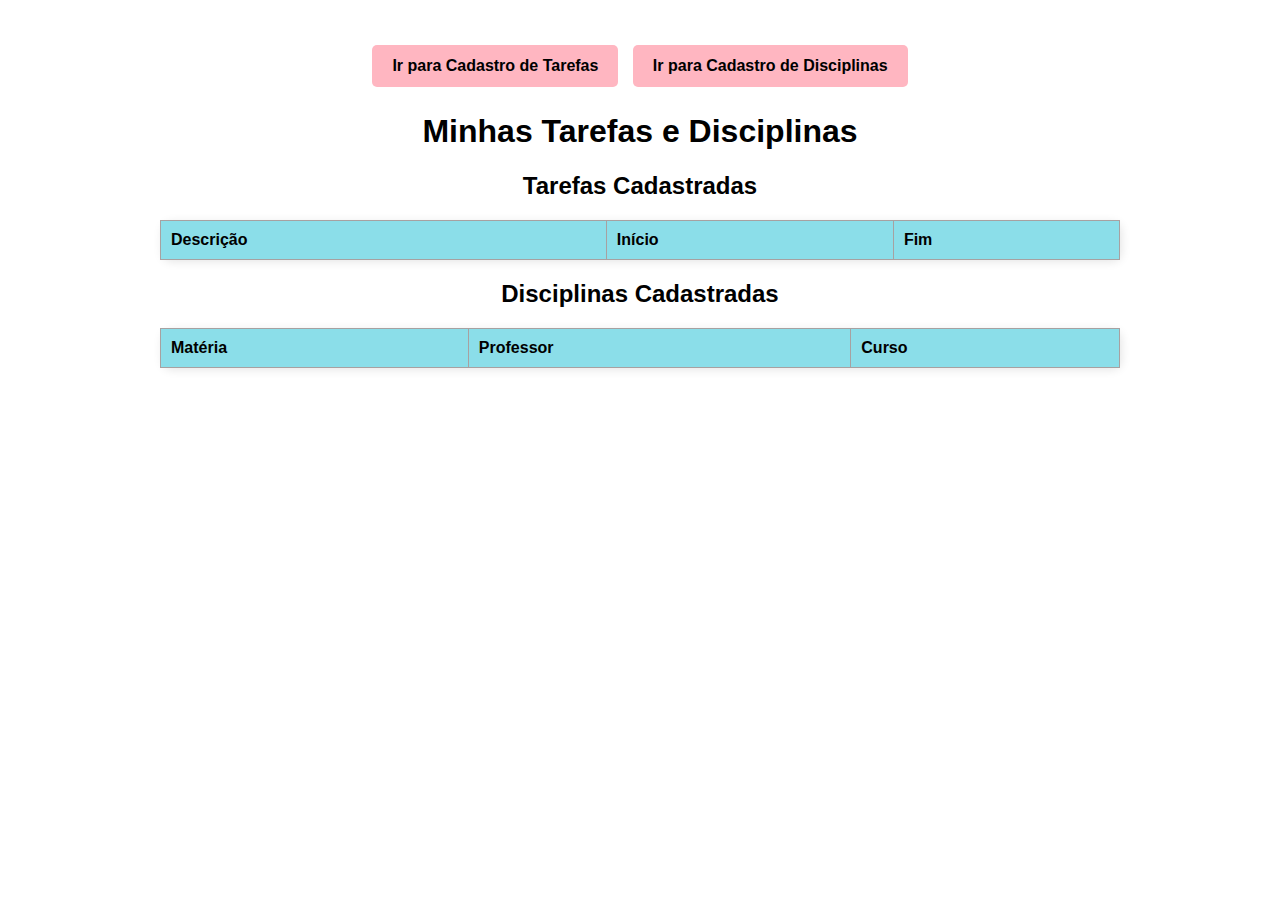
<file: index.html>
<!DOCTYPE html>
<html lang="pt-BR">
<head>
    <meta charset="UTF-8">
    <title>Gerenciador de Tarefas e Disciplinas</title>
    <link rel="stylesheet" href="style.css">
</head>
<body>

    <div class="button-container">
        <a href="cadastro.html">Ir para Cadastro de Tarefas</a>
        <a href="disciplina.html">Ir para Cadastro de Disciplinas</a>
    </div>

    <h1>Minhas Tarefas e Disciplinas</h1>

    <div class="container">
        <h2>Tarefas Cadastradas</h2>
        <table id="tabelaTarefas">
            <tr>
                <th>Descrição</th>
                <th>Início</th>
                <th>Fim</th>
            </tr>
        </table>

        <h2>Disciplinas Cadastradas</h2>
        <table id="tabelaDisciplinas">
            <tr>
                <th>Matéria</th>
                <th>Professor</th>
                <th>Curso</th>
            </tr>
        </table>
    </div>

    <script>
        async function carregarTarefas() {
            const resposta = await fetch("http://localhost:8000/tarefas");
            const tarefas = await resposta.json();
            const tabela = document.getElementById("tabelaTarefas");
            tabela.innerHTML = "<tr><th>Descrição</th><th>Início</th><th>Fim</th></tr>";

            tarefas.forEach(tarefa => {
                const linha = document.createElement("tr");
                linha.innerHTML = `<td>${tarefa.descricao}</td><td>${tarefa.prazoInicial ?? 'não definido'}</td><td>${tarefa.prazoFinal ?? 'não definido'}</td>`;
                tabela.appendChild(linha);
            });
        }

        async function carregarDisciplinas() {
            const resposta = await fetch("http://localhost:8000/disciplinas");
            const disciplinas = await resposta.json();
            const tabela = document.getElementById("tabelaDisciplinas");
            tabela.innerHTML = "<tr><th>Matéria</th><th>Professor</th><th>Curso</th></tr>";

            disciplinas.forEach(d => {
                const linha = document.createElement("tr");
                linha.innerHTML = `<td>${d.materia}</td><td>${d.professor}</td><td>${d.curso}</td>`;
                tabela.appendChild(linha);
            });
        }

        carregarTarefas();
        carregarDisciplinas();
    </script>

</body>
</html>
</file>
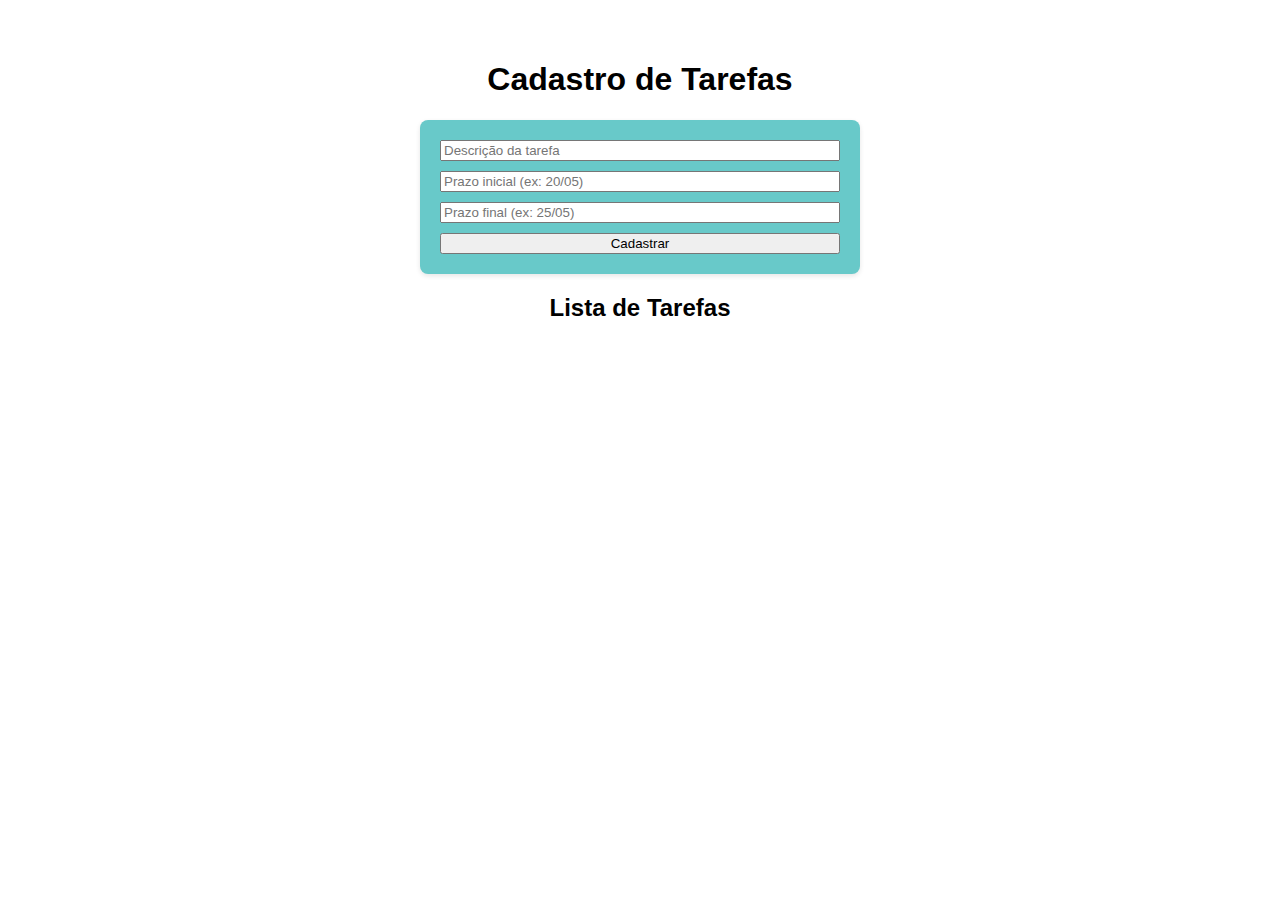
<file: cadastro.html>
<!DOCTYPE html>
<html lang="pt-BR">
<head>
    <meta charset="UTF-8">
    <title>Cadastro de Tarefas</title>
    <link rel="stylesheet" href="style.css">
</head>

<body>
    <h1>Cadastro de Tarefas</h1>

    <form id="formTarefa">
        <input type="text" id="descricao" placeholder="Descrição da tarefa" required>
        <input type="text" id="prazoInicial" placeholder="Prazo inicial (ex: 20/05)" required>
        <input type="text" id="prazoFinal" placeholder="Prazo final (ex: 25/05)" required>
        <button type="submit">Cadastrar</button>
    </form>

    <h2>Lista de Tarefas</h2>
    <ul id="listaTarefas"></ul>

    <script>
        const form = document.getElementById("formTarefa");
        const lista = document.getElementById("listaTarefas");

        async function carregarTarefas() {
            try {
                const resposta = await fetch("http://localhost:8000/tarefas");
                if (!resposta.ok) {
                    throw new Error("Erro ao carregar tarefas");
                }
                const tarefas = await resposta.json();
                lista.innerHTML = "";
                tarefas.forEach(tarefa => {
                    const li = document.createElement("li");
                    li.textContent = `Descrição: ${tarefa.descricao}, Início: ${tarefa.prazoInicial ?? 'não definido'}, Fim: ${tarefa.prazoFinal ?? 'não definido'}`;
                    lista.appendChild(li);
                });
            } catch (erro) {
                console.error("Erro ao buscar tarefas:", erro);
            }
        }

        form.onsubmit = async (event) => {
            event.preventDefault();

            const descricao = document.getElementById("descricao").value.trim();
            const prazoInicial = document.getElementById("prazoInicial").value;
            const prazoFinal = document.getElementById("prazoFinal").value;

            if (!descricao) {
                alert("A descrição é obrigatória!");
                return;
            }

            try {
                const resposta = await fetch("http://localhost:8000/tarefas", {
                    method: "POST",
                    headers: {
                        "Content-Type": "application/json"
                    },
                    body: JSON.stringify({ descricao, prazoInicial, prazoFinal })
                });

                if (resposta.status === 201) {
                    alert("Tarefa cadastrada com sucesso!");
                    form.reset();
                    carregarTarefas();
                } else {
                    const erro = await resposta.json();
                    alert(erro.mensagem || "Erro ao cadastrar a tarefa.");
                }
            } catch (erro) {
                alert("Erro na conexão com o servidor.");
                console.error(erro);
            }
        };

        carregarTarefas();
    </script>
</body>
</html>
</file>
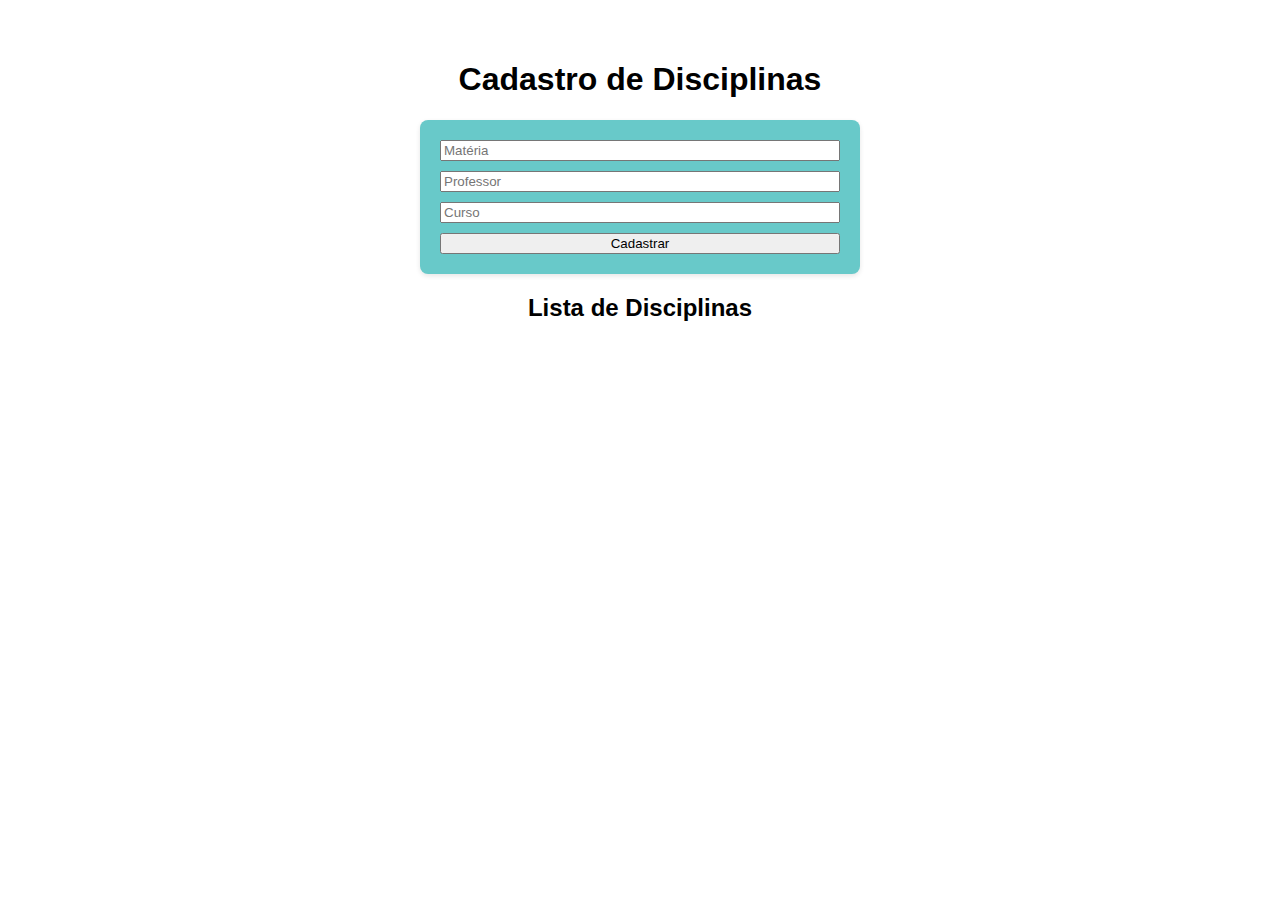
<file: disciplina.html>
<!DOCTYPE html>
<html lang="pt-BR">
<head>
    <meta charset="UTF-8">
    <title>Disciplinas</title>
    <link rel="stylesheet" href="style.css">
</head>
<body>
    <h1>Cadastro de Disciplinas</h1>

    <form id="formDisciplina">
        <input type="text" id="materia" placeholder="Matéria" required>
        <input type="text" id="professor" placeholder="Professor" required>
        <input type="text" id="curso" placeholder="Curso" required>
        <button type="submit">Cadastrar</button>
    </form>

    <h2>Lista de Disciplinas</h2>
    <ul id="listaDisciplinas"></ul>

    <script>
        const form = document.getElementById('formDisciplina');
        const lista = document.getElementById('listaDisciplinas');

        async function carregarDisciplinas() {
            const resposta = await fetch('http://localhost:8000/disciplinas');
            const dados = await resposta.json();

            lista.innerHTML = '';
            dados.forEach(d => {
                const li = document.createElement('li');
                li.textContent = `Matéria: ${d.materia}, Professor: ${d.professor}, Curso: ${d.curso}`;
                lista.appendChild(li);
            });
        }

        form.onsubmit = async (event) => {
            event.preventDefault();

            const materia = document.getElementById('materia').value;
            const professor = document.getElementById('professor').value;
            const curso = document.getElementById('curso').value;

            const resposta = await fetch('http://localhost:8000/disciplinas', {
                method: 'POST',
                headers: { 'Content-Type': 'application/json' },
                body: JSON.stringify({ materia, professor, curso })
            });

            if (resposta.status === 201) {
                alert("Disciplina cadastrada com sucesso!");
                carregarDisciplinas();
                form.reset();
            } else {
                const erro = await resposta.json();
                alert(erro.mensagem);
            }
        };

        carregarDisciplinas();
    </script>
</body>
</html>
</file>
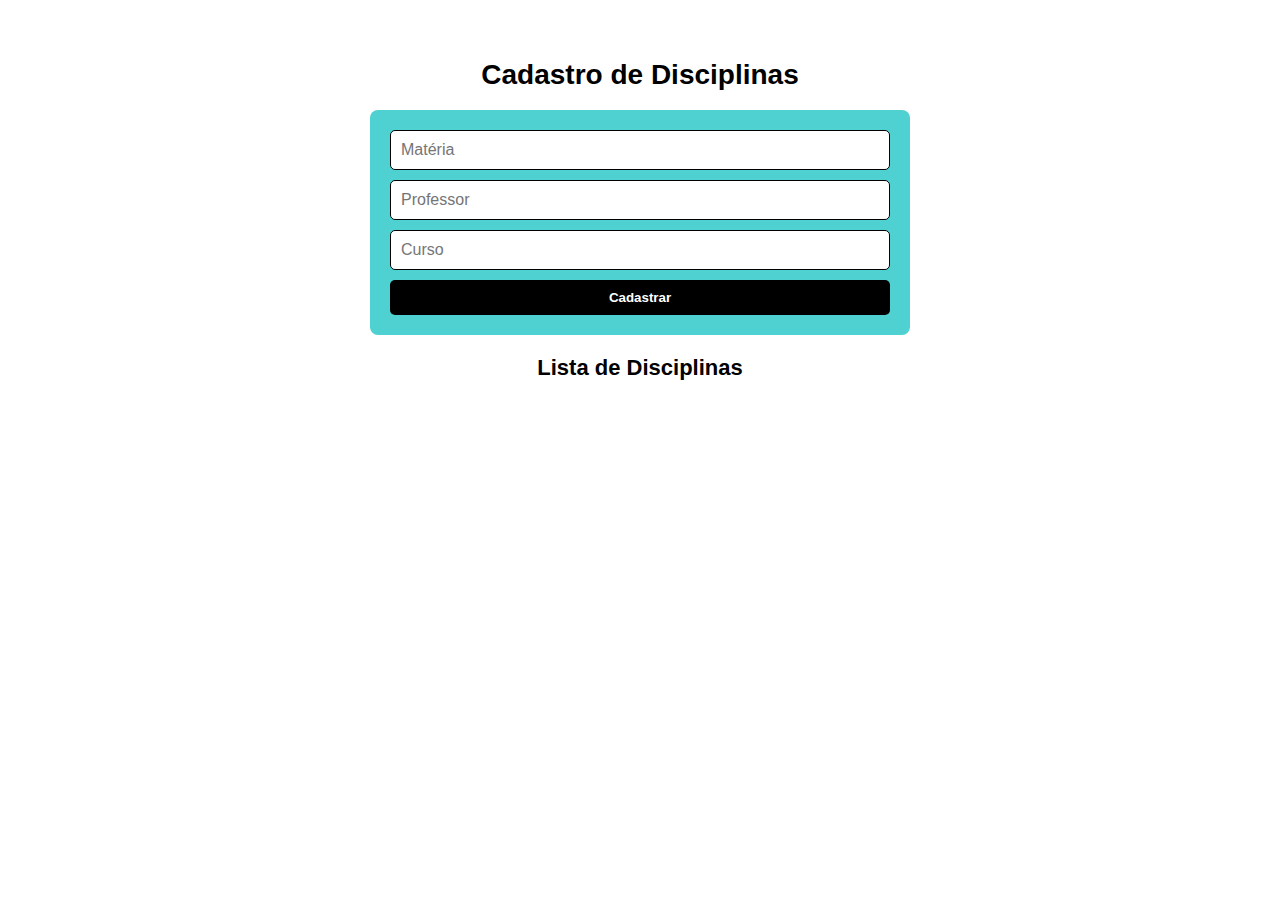
<file: 1023A-backend-main-main/disciplina.html>
<!DOCTYPE html>
<html lang="pt-BR">
<head>
    <meta charset="UTF-8">
    <title>Disciplinas</title>
    <link rel="stylesheet" href="style.css">
</head>
<body>
    <h1>Cadastro de Disciplinas</h1>

    <form id="formDisciplina">
        <input type="text" id="materia" placeholder="Matéria" required>
        <input type="text" id="professor" placeholder="Professor" required>
        <input type="text" id="curso" placeholder="Curso" required>
        <button type="submit">Cadastrar</button>
    </form>

    <h2>Lista de Disciplinas</h2>
    <ul id="listaDisciplinas"></ul>

    <script>
        const form = document.getElementById('formDisciplina');
        const lista = document.getElementById('listaDisciplinas');

        async function carregarDisciplinas() {
            const resposta = await fetch('http://localhost:8000/disciplinas');
            const dados = await resposta.json();

            lista.innerHTML = '';
            dados.forEach(d => {
                const li = document.createElement('li');
                li.textContent = `Matéria: ${d.materia}, Professor: ${d.professor}, Curso: ${d.curso}`;
                lista.appendChild(li);
            });
        }

        form.onsubmit = async (event) => {
            event.preventDefault();

            const materia = document.getElementById('materia').value;
            const professor = document.getElementById('professor').value;
            const curso = document.getElementById('curso').value;

            const resposta = await fetch('http://localhost:8000/disciplinas', {
                method: 'POST',
                headers: { 'Content-Type': 'application/json' },
                body: JSON.stringify({ materia, professor, curso })
            });

            if (resposta.status === 201) {
                alert("Disciplina cadastrada com sucesso!");
                carregarDisciplinas();
                form.reset();
            } else {
                const erro = await resposta.json();
                alert(erro.mensagem);
            }
        };

        carregarDisciplinas();
    </script>
</body>
</html>
</file>
<file: style.css>
body {
    font-family: 'Times New Roman', Times, serif, sans-serif;
    margin: 20px;
    padding: 10px;
    text-align: center;
    background-color: #b1e0f3; /*cor base */
}

/* Botões */
.button-container {
    margin-bottom: 20px;
}

.button-container a {
    text-decoration: none;
    display: inline-block;
    padding: 12px 20px;
    background-color: #ffb6c1; /* botao cadatrar */
    color: black;
    border-radius: 5px;
    margin: 5px;
    font-size: 16px;
    font-weight: bold;
    transition: background-color 0.3s ease;
}

.button-container a:hover {
    background-color: #e4178f; /* ao passar o mause no botao */
}


/* Tabelas */
table {
    width: 80%;
    margin: 10px auto;
    border-collapse: collapse;
    background-color: #e7e8ec;
    box-shadow: 2px 2px 10px rgba(0, 0, 0, 0.1);
    border-radius: 10px;
}

th, td {
    border: 1px solid #a7a1a1;
    padding: 10px;
    text-align: left;
    font-size: 16px;
    color: black;
}

/* Fundo pastel para os cabeçalhos das tabelas */
th {
    background-color: #8bdee9; /* Azul pastel */
}

/*cadastor/

/* Formulário */
form {
    display: flex;
    flex-direction: column;
    max-width: 400px;
    margin: 0 auto;
    gap: 10px;
    background-color: #68c9c9;
    padding: 20px;
    border-radius: 8px;
    box-shadow: 0 2px 5px rgba(0,0,0,0.1);
    
}

/* Lista de tarefas */
ul#listaTarefas {
    max-width: 600px;
    margin: 20px auto;
    padding: 0;
    list-style-type: none;
}

ul#listaTarefas li {
    background-color: #60bbbb;
    margin-bottom: 10px;
    padding: 15px;
    border-radius: 6px;
    box-shadow: 0 1px 3px rgba(0,0,0,0.1);
}




/* Estilo geral */
body {
    font-family: Arial, sans-serif;
    background-color: #ffffff;
    padding: 20px;
    color: #000000;
}


/*diisciplina/
/* Formulário */
/* Formulário */
form {
    display: flex;
    flex-direction: column;
    max-width: 400px;
    gap: 10px;
    margin-bottom: 20px;
    background-color: #68c9c9;
    padding: 20px;
    border-radius: 8px;
    box-shadow: 0 2px 5px rgba(0,0,0,0.1);
}

ul {
    max-width: 600px;
    margin: 20px auto;
    padding: 0;
    list-style-type: none;
}

ul li {
    background-color: #60bbbb;
    margin-bottom: 10px;
    padding: 15px;
    border-radius: 6px;
    box-shadow: 0 1px 3px rgba(0,0,0,0.1);
}
</file>
<file: 1023A-backend-main-main/style.css>
body {
    font-family: 'Times New Roman', Times, serif, sans-serif;
    margin: 20px;
    padding: 10px;
    text-align: center;
    background-color: #b1e0f3; /*cor base */
}

/* Botões */
.button-container {
    margin-bottom: 20px;
}

.button-container a {
    text-decoration: none;
    display: inline-block;
    padding: 12px 20px;
    background-color: #ffb6c1; /* botao cadatrar */
    color: black;
    border-radius: 5px;
    margin: 5px;
    font-size: 16px;
    font-weight: bold;
    transition: background-color 0.3s ease;
}

.button-container a:hover {
    background-color: #f11cd5; /* ao passar o mouse no botao */
}


/* Tabelas */
table {
    width: 80%;
    margin: 10px auto;
    border-collapse: collapse;
    background-color: #e7e8ec;
    box-shadow: 2px 2px 10px rgba(0, 0, 0, 0.1);
    border-radius: 10px;
}

th, td {
    border: 1px solid #a7a1a1;
    padding: 10px;
    text-align: left;
    font-size: 16px;
    color: black;
}

th {
    background-color: #8bdee9; 
}

/* Cabeçalhos */
h1 {
    color: black;
    font-size: 28px;
}

h2 {
    color: black;
    font-size: 22px;
}


/*style do cadastro de tarefas/

/* Formulário */
form {
    display: flex;
    flex-direction: column;
    max-width: 400px;
    margin: 0 auto;
    gap: 10px;
    background-color: #4fd1d1;
    padding: 20px;
    border-radius: 8px;
}

/* Campos de entrada */
input[type="text"] {
    padding: 10px;
    font-size: 16px;
    border: 1px solid #000000;
    border-radius: 5px;
}


/* Lista de tarefas */
ul#listaTarefas {
    max-width: 600px;
    margin: 20px auto;
    padding: 0;
    list-style-type: none;
}

ul#listaTarefas li {
    background-color: #60bbbb;
    margin-bottom: 10px;
    padding: 15px;
    border-radius: 6px;
    box-shadow: 0 1px 3px rgba(21, 160, 33, 0.1);
}


/*style pra diciplina/

/* Estilo geral */
body {
    font-family: Arial, sans-serif;
    background-color: #ffffff;
    padding: 20px;
    color: #ffffff;
}



/* Formulário */
form {
    display: flex;
    flex-direction: column;
    max-width: 500px;
    gap: 10px;
    margin-bottom: 20px;
}

/* Botão de envio */
form button {
    padding: 10px;
    background-color: #000000;
    color: rgb(255, 255, 255);
    font-weight: bold;
    border: none;
    border-radius: 5px;
    cursor: pointer;
    transition: background-color 0.3s;
}

ul#listaDisciplinas {
    max-width: 600px;
    margin: 20px auto;
    padding: 0;
    list-style-type: none;
}

ul#listaDisciplinas li {
    background-color: #60bbbb;
    margin-bottom: 10px;
    padding: 15px;
    border-radius: 6px;
    box-shadow: 0 1px 3px rgba(0,0,0,0.1);
}
</file>
